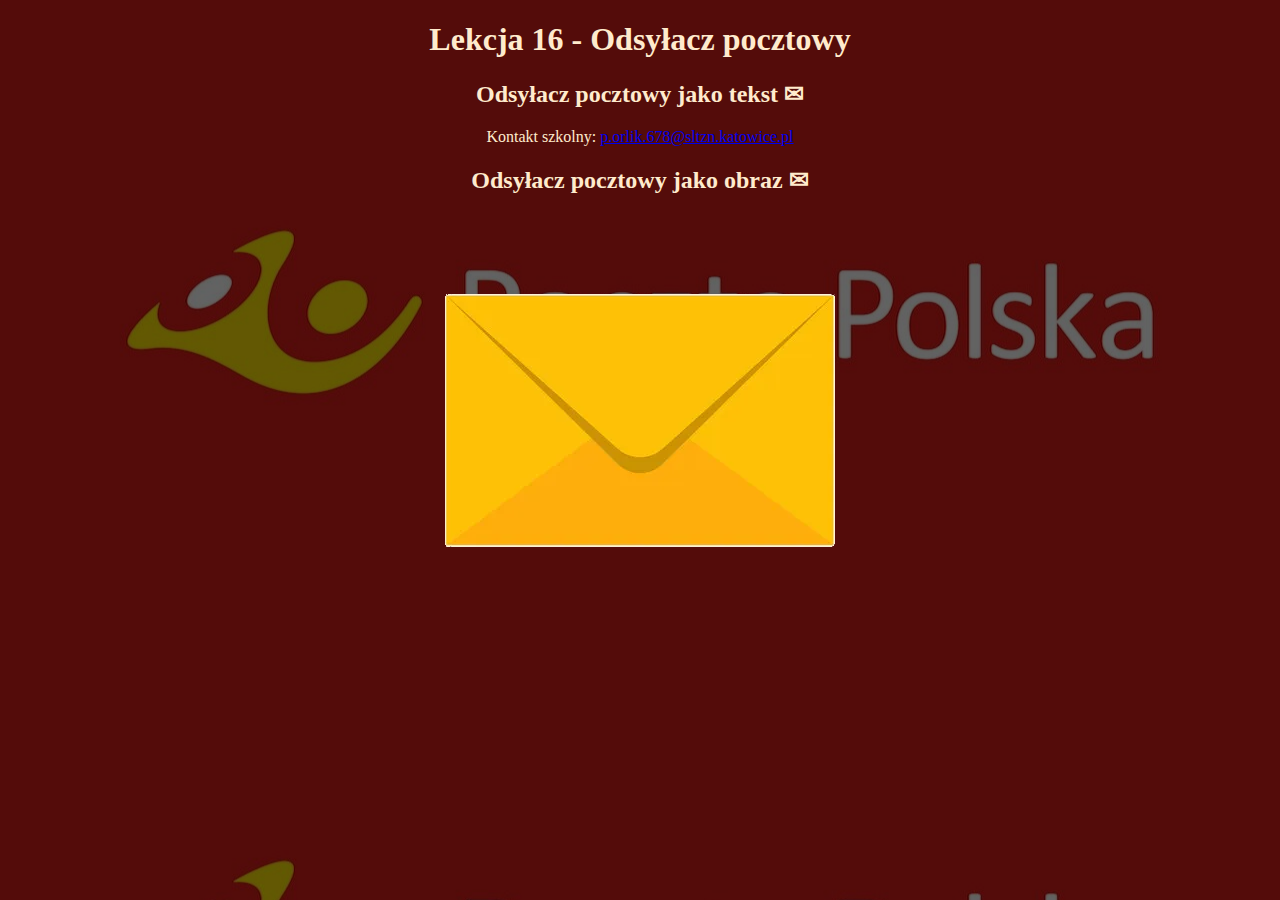
<file: index.html>
<!DOCTYPE html>
<html lang="pl">
<head>
    <meta charset="UTF-8">
    <link rel="stylesheet" href="style.css">
    <title>You've got mail!</title>
</head>
<body>
    <header>
        <h1>Lekcja 16 - Odsyłacz pocztowy</h1>
    </header>
    <main>
        <section>
            <h2>Odsyłacz pocztowy jako tekst &#9993;</h2>
            <div>Kontakt szkolny: <a href="mailto:p.orlik.678@sltzn.katowice.pl">p.orlik.678@sltzn.katowice.pl</a></div>
        </section>
        <section>
            <h2>Odsyłacz pocztowy jako obraz &#9993;</h2>
                <a href="mailto:p.orlik.678@sltzn.katowice.pl"><img src="letter.png" class="obraz"></a>
        </section>
    </main>
</body>
</html>
</file>
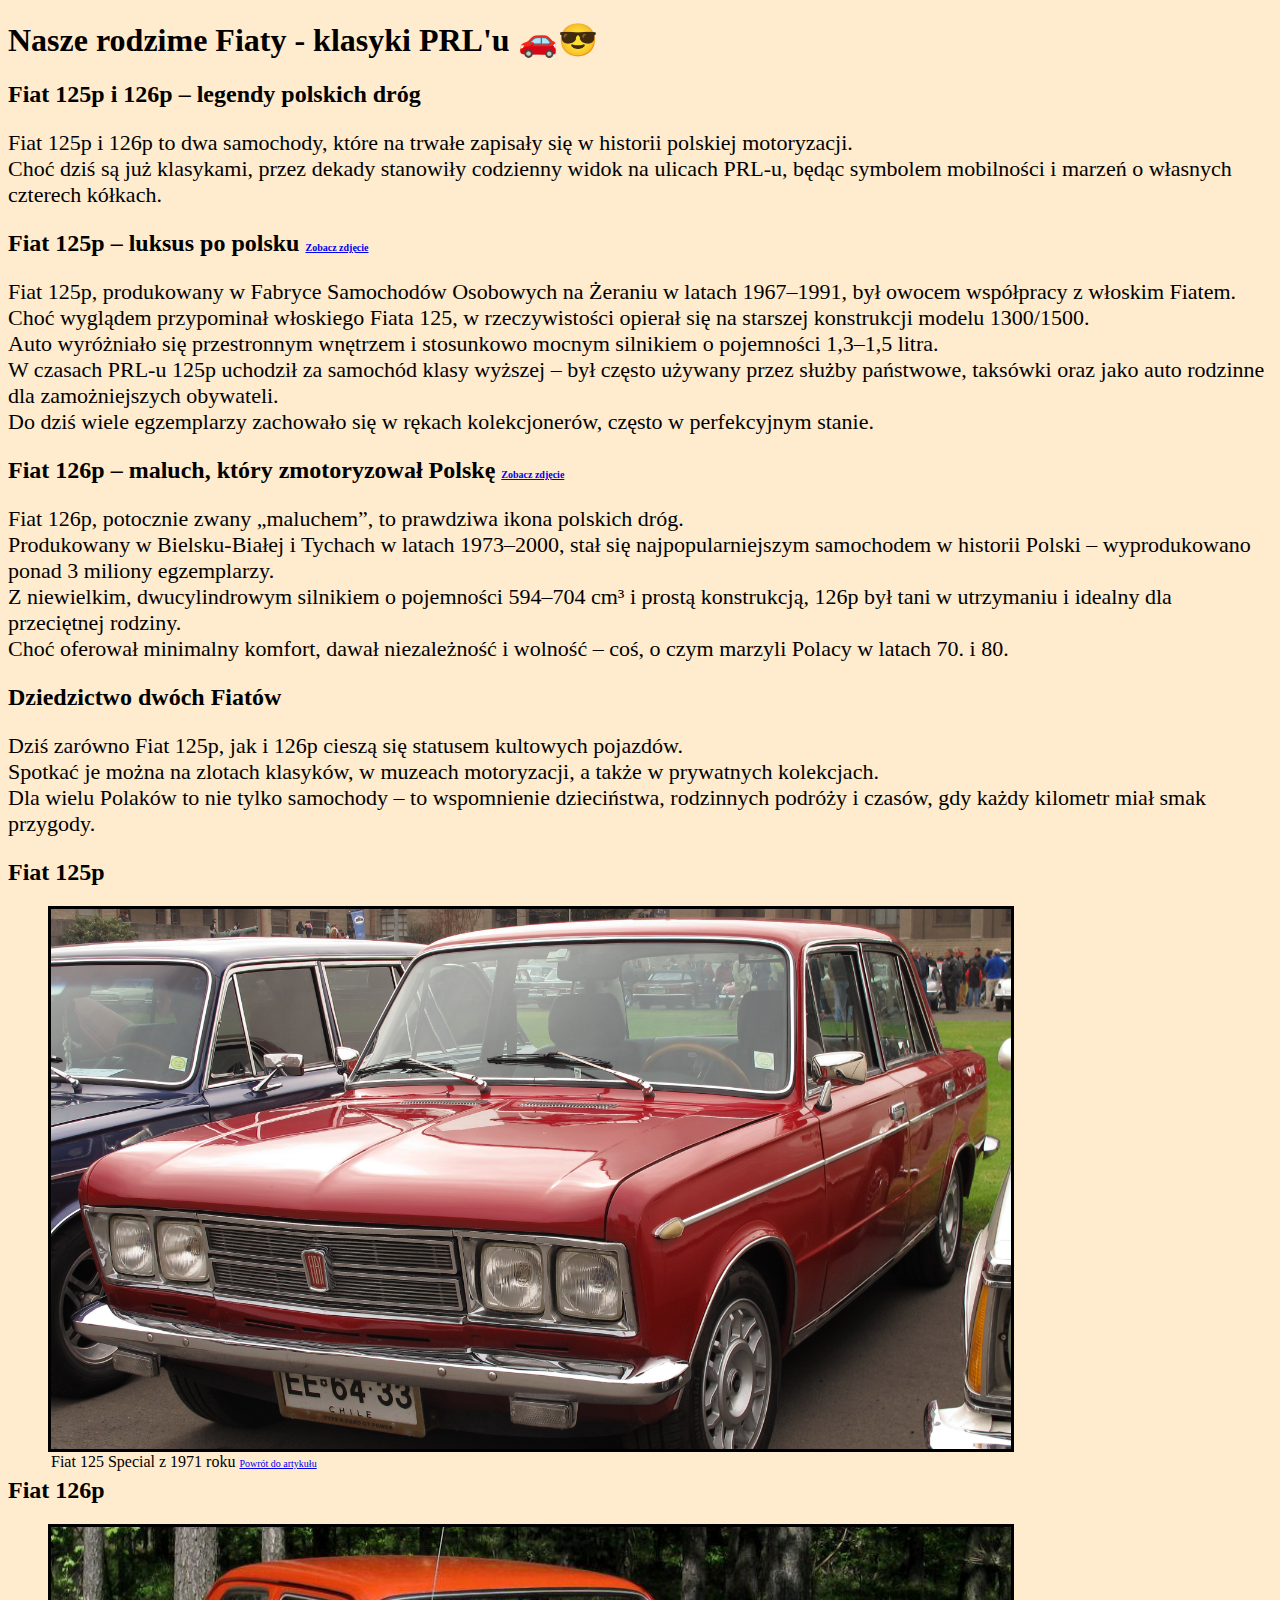
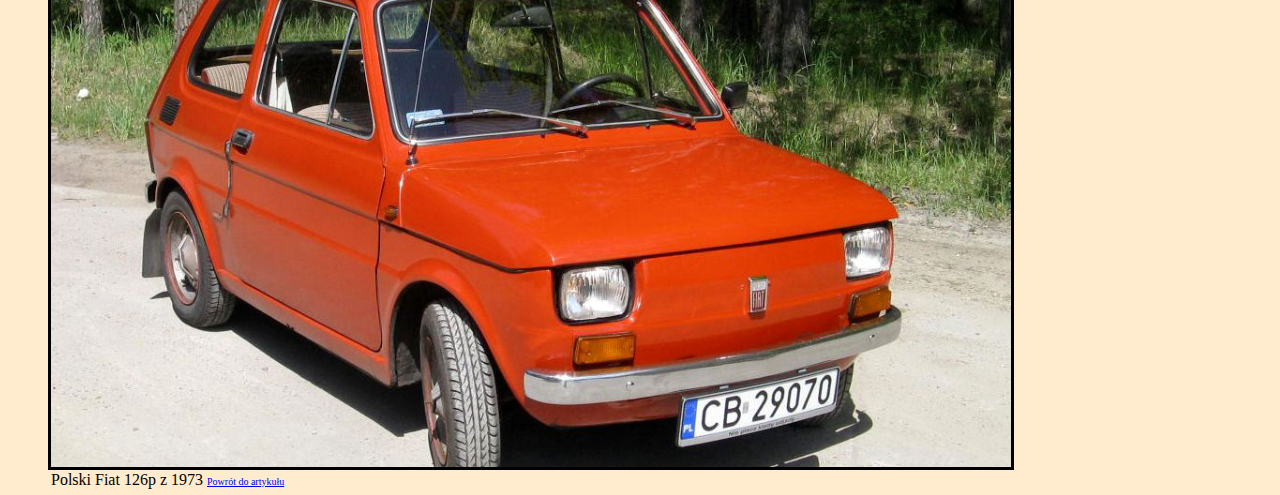
<file: Lekcja 15/index.html>
<!DOCTYPE html>
<html lang="pl">
<head>
    <meta charset="UTF-8">
    <link rel="stylesheet" href="style.css">
    <title>Lekcja 15 Kotwice-Samochody</title>
</head>
<body>
    <header>
        <h1>Nasze rodzime Fiaty - klasyki PRL'u &#128663&#128526</h1>
    </header>
    <main>
        <section>
            <h2 id="artykul">Fiat 125p i 126p – legendy polskich dróg</h2>
            <p>
                Fiat 125p i 126p to dwa samochody, które na trwałe zapisały się w historii polskiej motoryzacji.<br>
                Choć dziś są już klasykami, przez dekady stanowiły codzienny widok na ulicach PRL-u, będąc symbolem mobilności i marzeń o własnych czterech kółkach.
            </p>
            <h2>Fiat 125p – luksus po polsku <a href="#auto1">Zobacz zdjęcie</a></h2>
            <p>
                Fiat 125p, produkowany w Fabryce Samochodów Osobowych na Żeraniu w latach 1967–1991, był owocem współpracy z włoskim Fiatem.<br>
                Choć wyglądem przypominał włoskiego Fiata 125, w rzeczywistości opierał się na starszej konstrukcji modelu 1300/1500.<br>
                Auto wyróżniało się przestronnym wnętrzem i stosunkowo mocnym silnikiem o pojemności 1,3–1,5 litra.<br>
                W czasach PRL-u 125p uchodził za samochód klasy wyższej – był często używany przez służby państwowe, taksówki oraz jako auto rodzinne dla zamożniejszych obywateli.<br>
                Do dziś wiele egzemplarzy zachowało się w rękach kolekcjonerów, często w perfekcyjnym stanie.
            </p>
            <h2>Fiat 126p – maluch, który zmotoryzował Polskę <a href="#auto2">Zobacz zdjęcie</a></h2>
            <p>
                Fiat 126p, potocznie zwany „maluchem”, to prawdziwa ikona polskich dróg.<br>
                Produkowany w Bielsku-Białej i Tychach w latach 1973–2000, stał się najpopularniejszym samochodem w historii Polski – wyprodukowano ponad 3 miliony egzemplarzy.<br>
                Z niewielkim, dwucylindrowym silnikiem o pojemności 594–704 cm³ i prostą konstrukcją, 126p był tani w utrzymaniu i idealny dla przeciętnej rodziny.<br>
                Choć oferował minimalny komfort, dawał niezależność i wolność – coś, o czym marzyli Polacy w latach 70. i 80.
            </p>
            <h2>Dziedzictwo dwóch Fiatów</h2>
            <p>
                Dziś zarówno Fiat 125p, jak i 126p cieszą się statusem kultowych pojazdów.<br>
                Spotkać je można na zlotach klasyków, w muzeach motoryzacji, a także w prywatnych kolekcjach.<br>
                Dla wielu Polaków to nie tylko samochody – to wspomnienie dzieciństwa, rodzinnych podróży i czasów, gdy każdy kilometr miał smak przygody.
            </p>
        </section>
        <section>
            <h2 id="auto1">Fiat 125p</h2>
            <figure class="obraz">
                <img src="zdjecie1.jpg" alt="Fiat 125p">
                <figcaption>
                    Fiat 125 Special z 1971 roku <a href="#artykul">Powrót do artykułu</a>
                </figcaption>
            </figure>
        </section>
        <section>
            <h2 id="auto2">Fiat 126p</h2>
            <figure class="obraz">
                <img src="Auto/zdjecie2.jpg" alt="Fiat 126p">
                <figcaption>
                    Polski Fiat 126p z 1973 <a href="#artykul">Powrót do artykułu</a>
                </figcaption>
            </figure>
        </section>
    </main>
</body>
</html>
</file>
<file: style.css>
.obraz:hover{
  content: url(letter_opened.png);
}
body{
    text-align: center;
    font-family: serif;
    color: blanchedalmond;
    background-image: url(pp.png);
    background-position: center;
}
</file>
<file: Lekcja 15/style.css>
body{
  background-color: blanchedalmond;
  font-family: serif;
  font-size: medium;
}
p{
  font-size: 22px;
}
a{
  font-size: 10px;
}
.obraz {
  width: 960px;
  height: 540px;
  border: 3px solid black;
  margin-bottom: 25px;
}

.obraz img {
  width: 100%;
  height: 100%;
  object-fit: cover;
}
</file>
